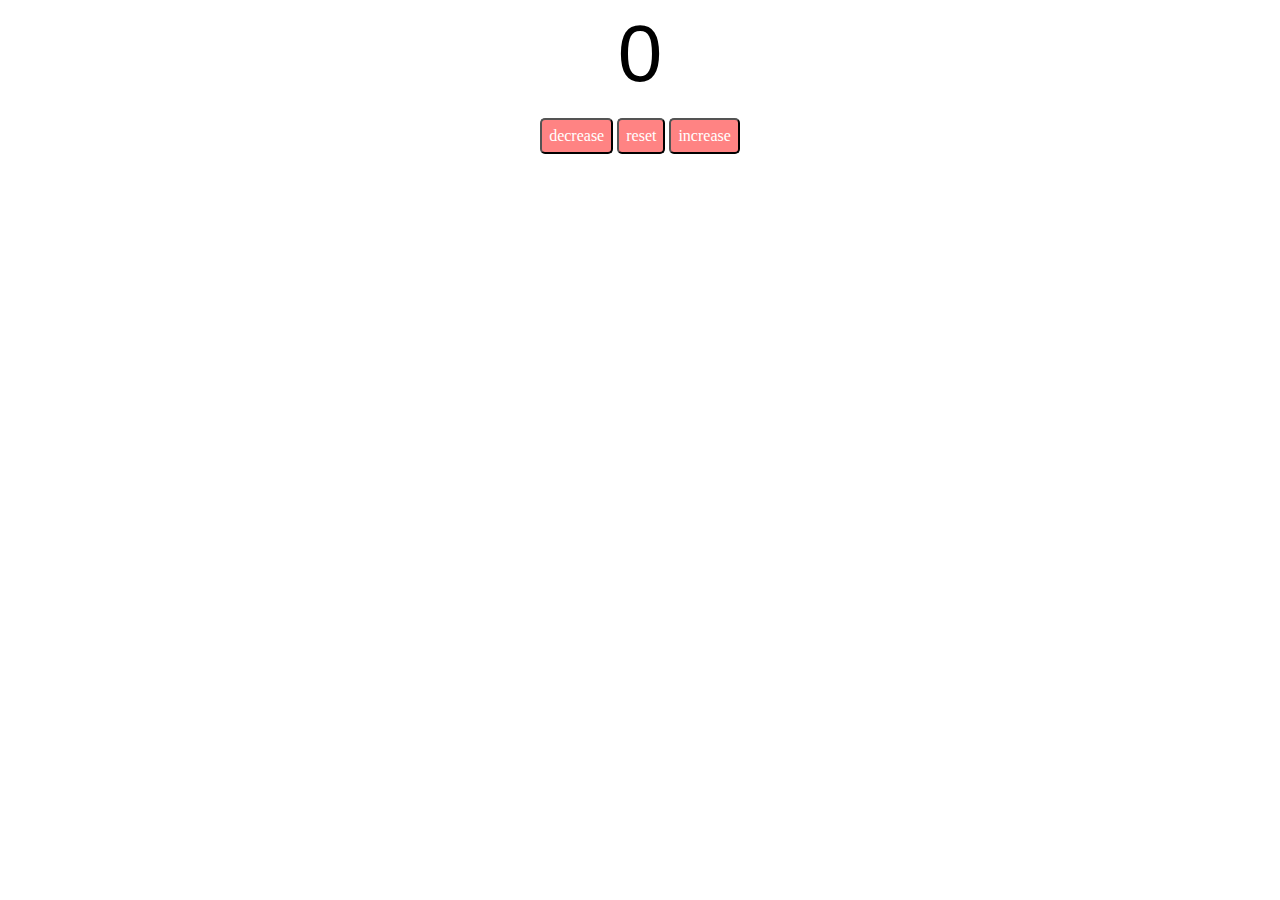
<file: CounterProgram/index.html>
<!DOCTYPE html>
<html lang="en">
<head>
    <meta charset="UTF-8">
    <meta name="viewport" content="width=device-width, initial-scale=1.0">
    <title>Counter Program</title>
    <link rel="stylesheet" href="style.css">
</head>
<body>
    <label id="countlabel">0</label><br>
    <div id="btncontainers">
    <button id="decreasebtn" class="buttons">decrease</button>
    <button id="resetbtn" class="buttons">reset</button>
    <button id="increasebtn" class="buttons">increase</button>
    </div>
    <script src="index.js"></script>
</body>
</html>
</file>
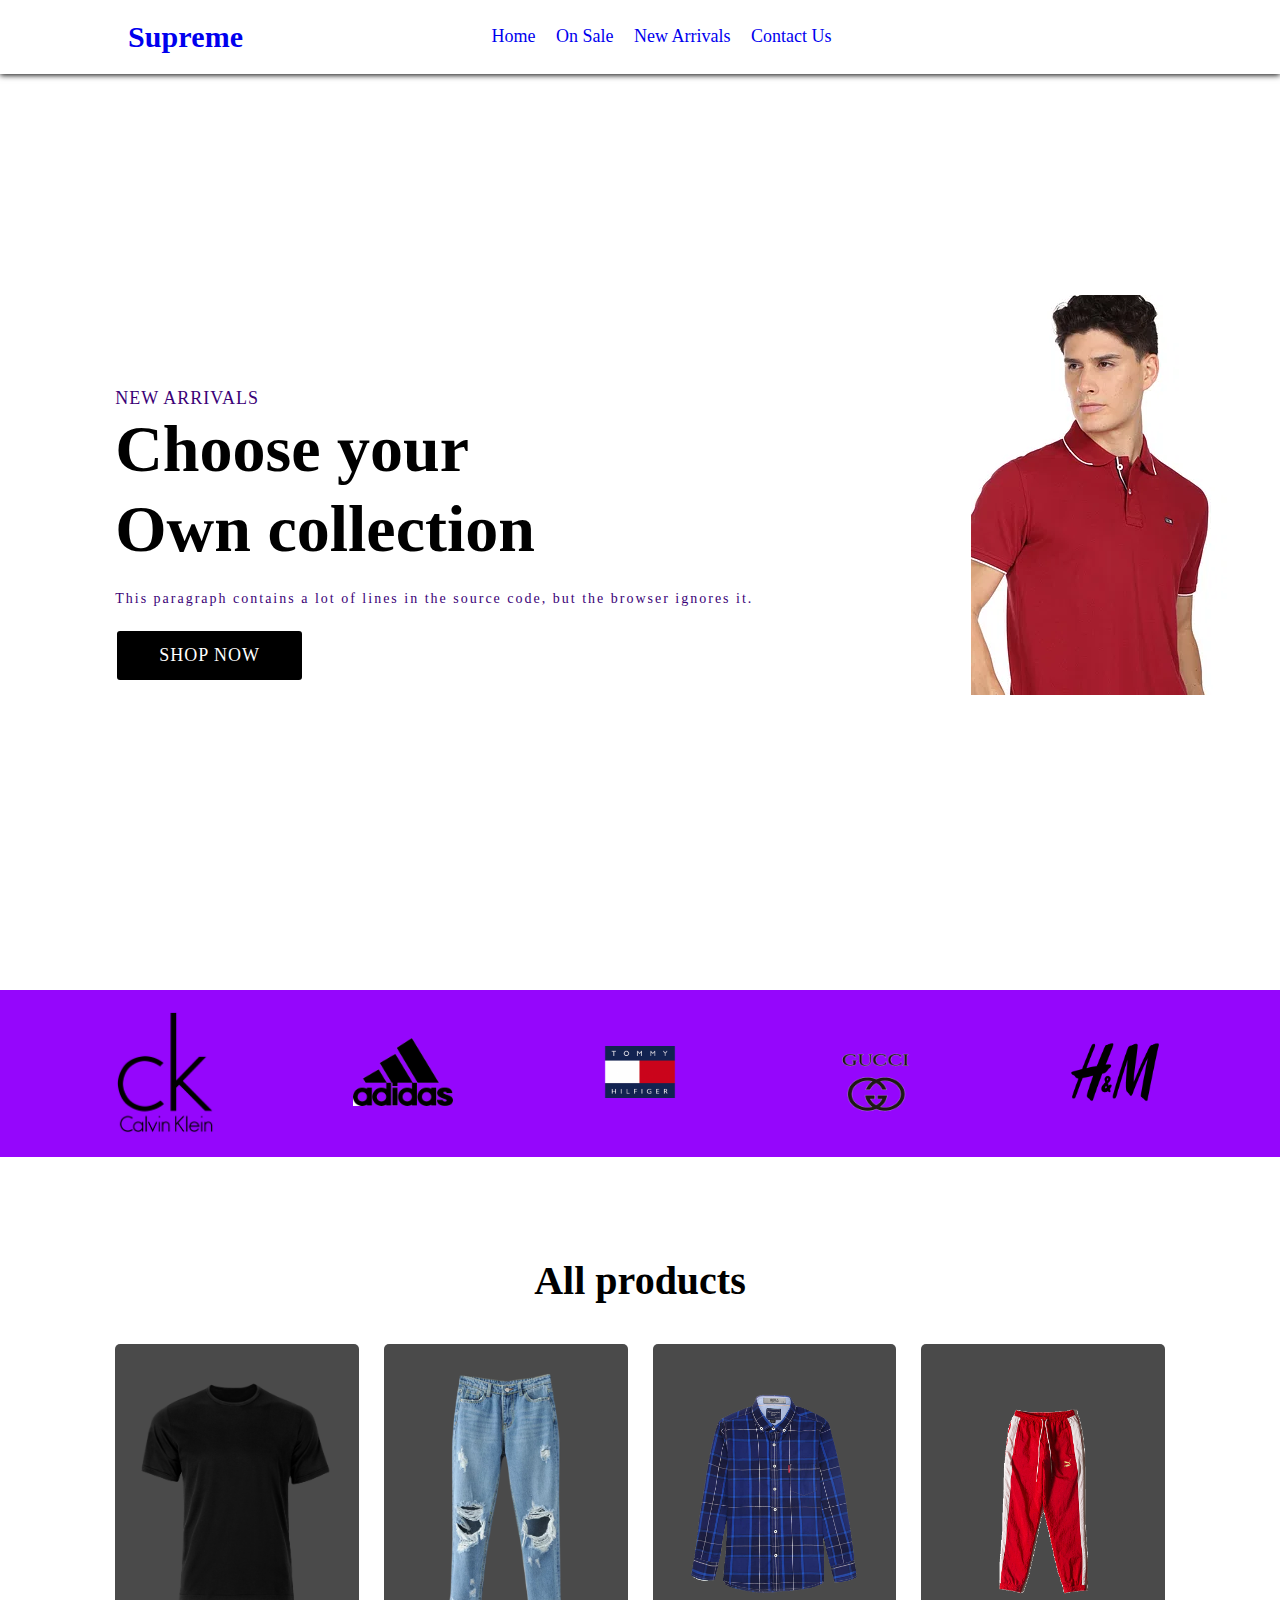
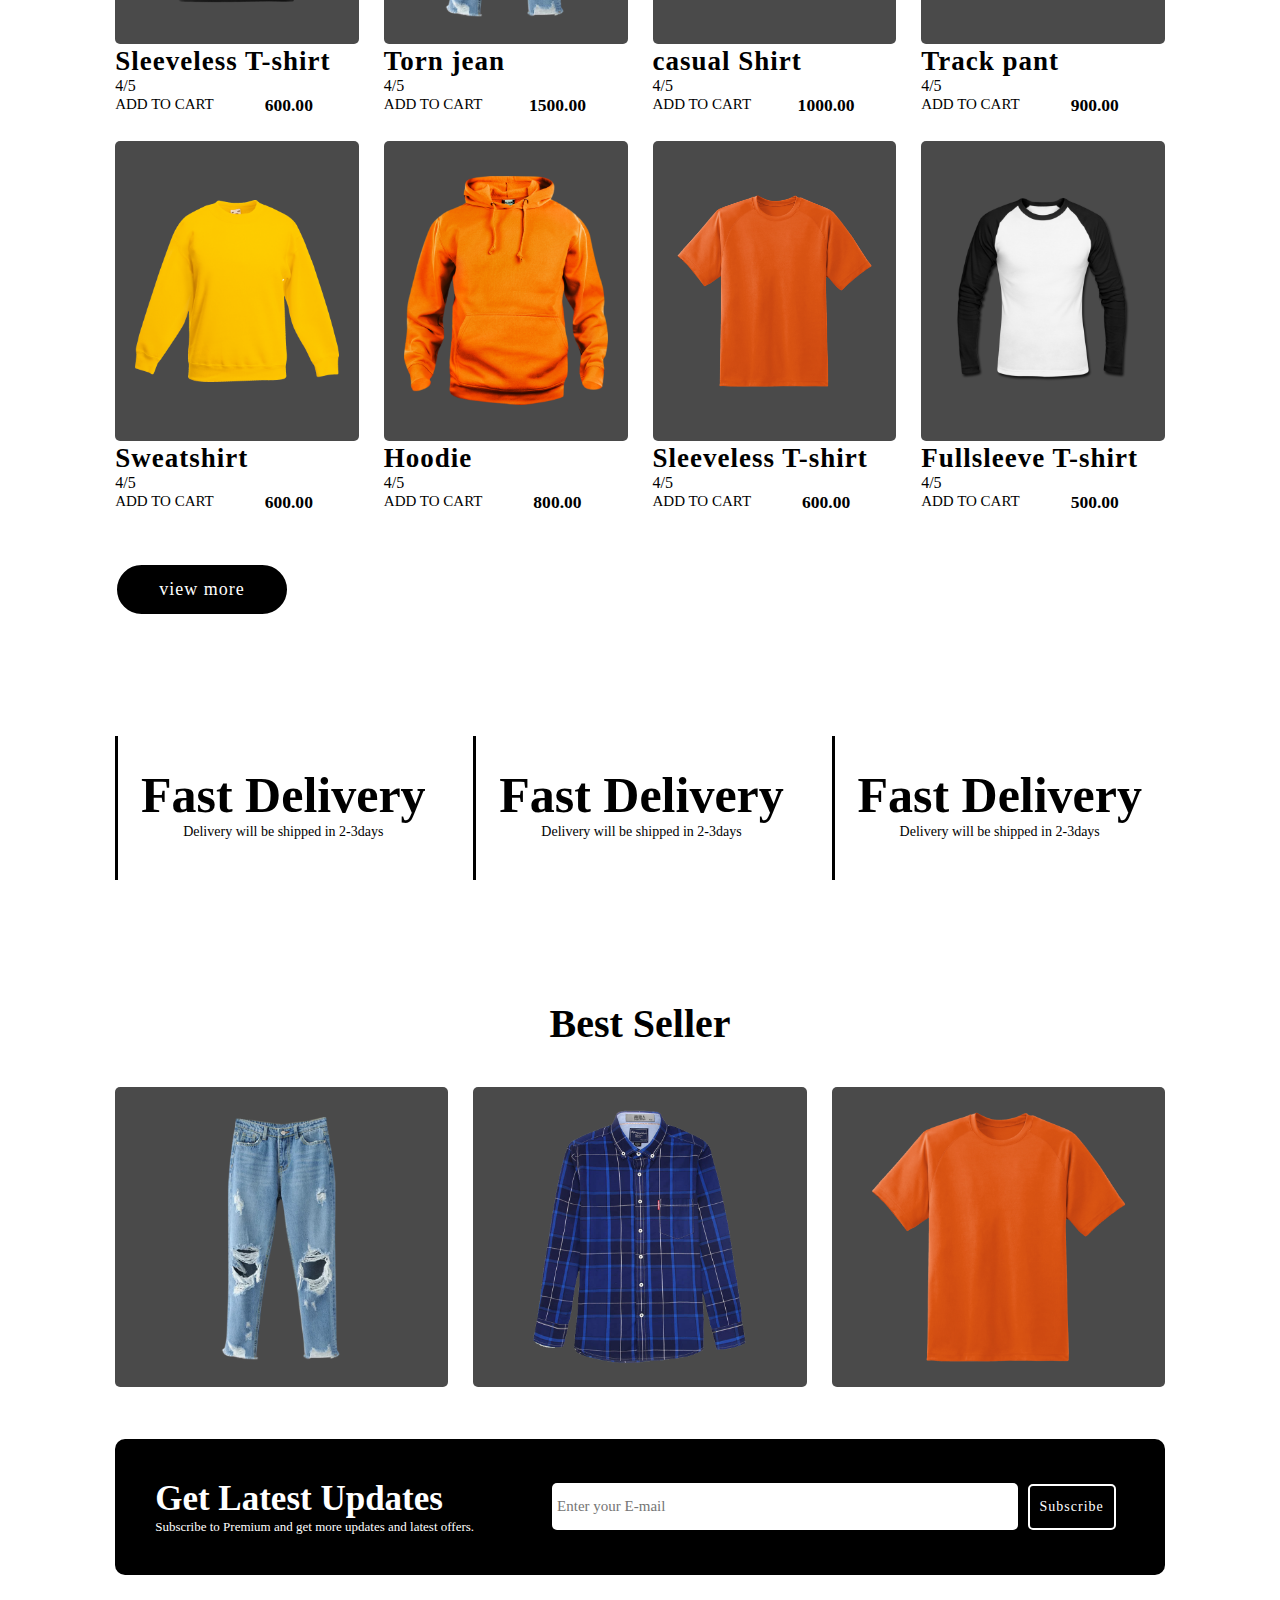
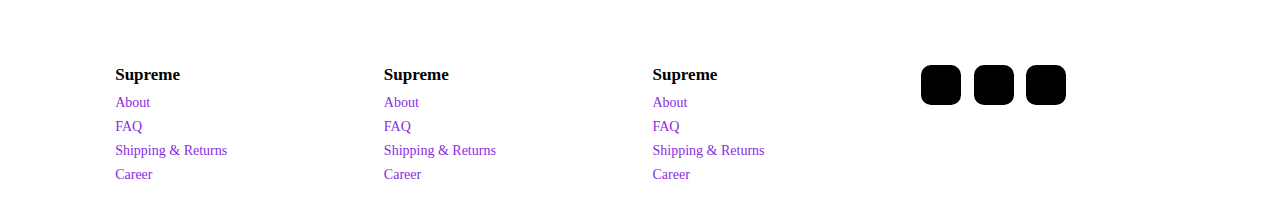
<file: Supreme/index.html>
<!DOCTYPE html>
<html lang="en">
<head>
    <meta charset="UTF-8">
    <meta name="viewport" content="width=device-width, initial-scale=1.0">
    <title>Supreme</title>
    <link rel="stylesheet" href="style.css">
    <link rel="stylesheet" href="https://cdnjs.cloudflare.com/ajax/libs/font-awesome/6.5.1/css/all.min.css" integrity="sha512-DTOQO9RWCH3ppGqcWaEA1BIZOC6xxalwEsw9c2QQeAIftl+Vegovlnee1c9QX4TctnWMn13TZye+giMm8e2LwA==" crossorigin="anonymous" referrerpolicy="no-referrer" />
</head>
<body>
    <!--header-->
    <header class="header">
        <a href="#" class="logo">Supreme</a>
        <nav class="navbar">
            <a href="#">Home</a>
            <a href="#">On Sale</a>
            <a href="#">New Arrivals</a>
            <a href="#">Contact Us</a>
        </nav>
        <div class="activity">
            <i class="fa-solid fa-magnifying-glass"></i>
            <i class="fa-solid fa-cart-shopping"></i>
            <i class="fa-solid fa-user"></i>
            <i class="fa-solid fa-bars" id="menu"></i>
        </div>
    </header>
<!--homepage-->
    <section class="home">
        <div class="text-content">
            <p>New arrivals</p>
            <h1>Choose your</h1>
            <h1>Own collection</h1>
            <p class="para">This paragraph
                contains a lot of lines
                in the source code,
                but the browser 
                ignores it.</p>
            <button class="btn">SHOP NOW</button>    
        </div>
    </section>
    <!--brand-->
    <section class="brand">
        <div class="brand-row">
            <div class="brand-content">
                <img src="CK.png" alt="">
            </div>
            <div class="brand-content">
                <img src="pngwing.com.png" alt="">
            </div>
            <div class="brand-content">
                <img src="brand3.png" alt="">
            </div>
            <div class="brand-content">
                <img src="brand4.png" alt="">
            </div>
            <div class="brand-content">
                <img src="brand5.png" alt="">
            </div>
        </div>
    </section>
    <!--products-->
<section class="products">
    <h1 class="title">All products</h1>
    <div class="product-sec">
    <div class="product-container">
        <img src="sleevless T-shirt.png" alt="">
        <div class="product-text">
            <h2>Sleeveless T-shirt</h2>
        </div>
        <div class="rating">
            <i class="fa-solid fa-star"></i>
            <i class="fa-solid fa-star"></i>
            <i class="fa-solid fa-star"></i>
            <i class="fa-solid fa-star"></i>
            <i class="fa-regular fa-star"></i>
            <span>4/5</span>
        </div>
        <div class="price-section">
            <span>ADD TO CART<i class="fa-solid fa-cart-shopping"></i></span>
            <h3>600.00<h3>
        </div>
    </div>
    <div class="product-container">
        <img src="product2.png" alt="">
        <div class="product-text">
            <h2>Torn jean</h2>
        </div>
        <div class="rating">
            <i class="fa-solid fa-star"></i>
            <i class="fa-solid fa-star"></i>
            <i class="fa-solid fa-star"></i>
            <i class="fa-solid fa-star"></i>
            <i class="fa-regular fa-star"></i>
            <span>4/5</span>
        </div>
        <div class="price-section">
            <span>ADD TO CART<i class="fa-solid fa-cart-shopping"></i></span>
            <h3>1500.00<h3>
        </div>
    </div>
    <div class="product-container">
        <img src="product3.png" alt="">
        <div class="product-text">
            <h2>casual Shirt</h2>
        </div>
        <div class="rating">
            <i class="fa-solid fa-star"></i>
            <i class="fa-solid fa-star"></i>
            <i class="fa-solid fa-star"></i>
            <i class="fa-solid fa-star"></i>
            <i class="fa-regular fa-star"></i>
            <span>4/5</span>
        </div>
        <div class="price-section">
            <span>ADD TO CART <i class="fa-solid fa-cart-shopping"></i></span>
            <h3>1000.00<h3>
        </div>
    </div>
    <div class="product-container">
        <img src="product4.png" alt="">
        <div class="product-text">
            <h2>Track pant</h2>
        </div>
        <div class="rating">
            <i class="fa-solid fa-star"></i>
            <i class="fa-solid fa-star"></i>
            <i class="fa-solid fa-star"></i>
            <i class="fa-solid fa-star"></i>
            <i class="fa-regular fa-star"></i>
            <span>4/5</span>
        </div>
        <div class="price-section">
            <span>ADD TO CART<i class="fa-solid fa-cart-shopping"></i></span>
            <h3>900.00<h3>
        </div>
    </div>
    <div class="product-container">
        <img src="product5.png" alt="">
        <div class="product-text">
            <h2>Sweatshirt</h2>
        </div>
        <div class="rating">
            <i class="fa-solid fa-star"></i>
            <i class="fa-solid fa-star"></i>
            <i class="fa-solid fa-star"></i>
            <i class="fa-solid fa-star"></i>
            <i class="fa-regular fa-star"></i>
            <span>4/5</span>
        </div>
        <div class="price-section">
            <span>ADD TO CART<i class="fa-solid fa-cart-shopping"></i></span>
            <h3>600.00<h3>
        </div>
    </div>
    <div class="product-container">
        <img src="product6.png" alt="">
        <div class="product-text">
            <h2>Hoodie</h2>
        </div>
        <div class="rating">
            <i class="fa-solid fa-star"></i>
            <i class="fa-solid fa-star"></i>
            <i class="fa-solid fa-star"></i>
            <i class="fa-solid fa-star"></i>
            <i class="fa-regular fa-star"></i>
            <span>4/5</span>
        </div>
        <div class="price-section">
            <span>ADD TO CART <i class="fa-solid fa-cart-shopping"></i></span>
            <h3>800.00<h3>
        </div>
    </div>
    <div class="product-container">
        <img src="product7.png" alt="">
        <div class="product-text">
            <h2>Sleeveless T-shirt</h2>
        </div>
        <div class="rating">
            <i class="fa-solid fa-star"></i>
            <i class="fa-solid fa-star"></i>
            <i class="fa-solid fa-star"></i>
            <i class="fa-solid fa-star"></i>
            <i class="fa-regular fa-star"></i>
            <span>4/5</span>
        </div>
        <div class="price-section">
            <span>ADD TO CART <i class="fa-solid fa-cart-shopping"></i></span>
            <h3>600.00<h3>
        </div>
    </div>
    <div class="product-container">
        <img src="product8.png" alt="">
        <div class="product-text">
            <h2>Fullsleeve T-shirt</h2>
        </div>
        <div class="rating">
            <i class="fa-solid fa-star"></i>
            <i class="fa-solid fa-star"></i>
            <i class="fa-solid fa-star"></i>
            <i class="fa-solid fa-star"></i>
            <i class="fa-regular fa-star"></i>
            <span>4/5</span>
        </div>
        <div class="price-section">
            <span>ADD TO CART <i class="fa-solid fa-cart-shopping"></i></span>
            <h3>500.00<h3>
        </div>
    </div>
    </div>
    <button class="btn viewbtn">view more</button>
</section>
<!--facility-->
<section class="facility">
    <div class="facility-row">
        <div class="facility-container">
            <i class="fa-solid fa-truck"></i>
            <h2>Fast Delivery</h2>
            <p>Delivery will be shipped in 2-3days</p>
        </div>
        <div class="facility-container">
            <i class="fa-solid fa-truck"></i>
            <h2>Fast Delivery</h2>
            <p>Delivery will be shipped in 2-3days</p>
        </div>
        <div class="facility-container">
            <i class="fa-solid fa-truck"></i>
            <h2>Fast Delivery</h2>
            <p>Delivery will be shipped in 2-3days</p>
        </div>
        </div>
</section>
<!--seller-->
<section class="seller">
    <h1 class="title">Best Seller</h1>
    <div class="seller-row">
        <div class="product-container selller-container">
            <img src="product2.png" alt="">
        </div>
        <div class="product-container selller-container">
            <img src="product3.png" alt="">
        </div>
        <div class="product-container selller-container">
            <img src="product7.png" alt="">
        </div>
    </div>
    <div class="update">
        <div class="text">
            <h2>Get Latest Updates</h2>
            <p>Subscribe to Premium and get more updates and latest offers.</p>
        </div>
        <span><input type="text" name="" id="" placeholder="Enter your E-mail"><button class="btn">Subscribe</button></span>
    </div>

</section>
<!--footer-->
<footer class="footer">
  
        <div class="footer-box">
            <h3>Supreme</h3>
            <a href="#">About</a>
            <a href="#">FAQ</a>
            <a href="#">Shipping & Returns</a>
            <a href="#">Career</a>
        </div>
        <div class="footer-box">
            <h3>Supreme</h3>
            <a href="#">About</a>
            <a href="#">FAQ</a>
            <a href="#">Shipping & Returns</a>
            <a href="#">Career</a>
        </div>
        <div class="footer-box">
            <h3>Supreme</h3>
            <a href="#">About</a>
            <a href="#">FAQ</a>
            <a href="#">Shipping & Returns</a>
            <a href="#">Career</a>
        </div>
        <div class="social-media">
            <i class="fa-brands fa-facebook"></i>
            <i class="fa-brands fa-instagram"></i>
            <i class="fa-brands fa-twitter"></i>
        </div>  
</footer>

    <script src="script.js"></script>
    
</body>
</html>
</file>
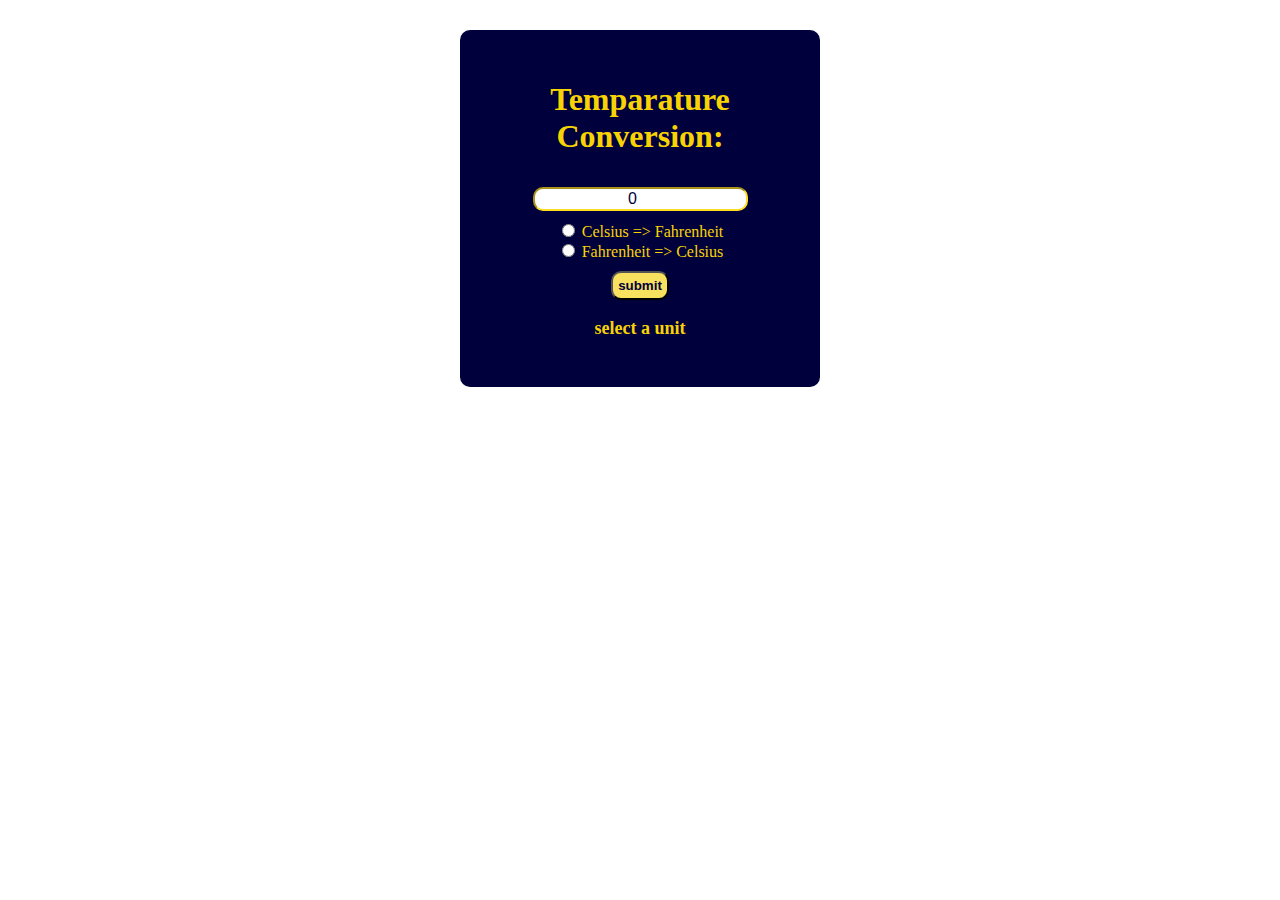
<file: Temparature Conversion Program/index.html>
<!DOCTYPE html>
<html lang="en">
<head>
    <meta charset="UTF-8">
    <meta name="viewport" content="width=device-width, initial-scale=1.0">
    <title>Temparature Conversion Program</title>
    <link rel="stylesheet" href="style.css">
</head>
<body>
    <form>
        <h1>Temparature Conversion:</h1>
        <input type="number" id="textBox" value="0"><br>

        <input type="radio" id="toFahrenheit" name="unit">
        <label for ="toFahrenheit">Celsius => Fahrenheit</label><br>

        <input type="radio" id="toCelsius" name="unit">
        <label for ="toCelsius"> Fahrenheit => Celsius</label><br>

        <button type="button" onclick="convert()">submit</button><br>

        <p id="result">select a unit</p>
    </form>

    <script src="index.js"></script>
</body>
</html>
</file>
<file: CounterProgram/style.css>
#countlabel{
    font-size: 5em;
    font-family: sans-serif;
    text-align: center;
    display: block;
}

#btncontainers{
    text-align: center;

.buttons{   
    color: white;
    background-color: rgb(255, 131, 131);
    padding: 7px;
    font-family: 'Times New Roman';
    font-size: medium;
    border-radius: 5px;
    cursor: pointer;
    transition: background-color 0.25sec;
}

.buttons:hover{
    background-color: rgb(254, 1, 1);
}
</file>
<file: Supreme/style.css>
*{
    margin: 0;
    padding: 0;
    box-sizing: border-box;
    scroll-behavior: smooth;
    font-family: tahoma;
    outline: none;
    border: none;
}
:root{
    --bg-color: white;
    --text-color: black;
    --main-color: white;
    --other-color: rgb(253, 233, 5);
    --sec-text-color: rgba(255, 255, 255, 0.281);
    --h1-font : 6.6rem;
    --h2-font: 3.5rem;
    --p-font: 1.8rem;
}
html{
    overflow-x: hidden;
    font-size: 62.5%;
}
.header{
    position: absolute;
    left: 0;
    top: 0;
    justify-content: space-between;
    display: flex;
    align-items: center;
    width: 100%;
    padding: 2rem 10%;
    background: var(--bg-color);
    z-index: 100;
    box-shadow: 0 1px 6px 0 black;
}
.header a{
    text-decoration: none;
}
.logo{
    font-size: 3rem;
    font-weight: 600;
    letter-spacing: .01rem;
}
.navbar a{
    display: inline-block;
    font-size: var(--p-font);
    margin-left: 1.8rem;
    background: transparent;
    font-weight: 500;
    border-bottom: 2px solid transparent;
    transition: .5s ease;
}
.navbar a:hover{
    color:rgb(205, 154, 252)
}
.activity{
    font-size: var(--p-font);
    display: flex;
    align-items: center;
}
.activity i{
    cursor: pointer;
    margin: 0 1.5rem;
    display: inline-block;
}
#menu{
    display: none;
}
section{
    padding: 10rem 9% 2rem;
}
.home{
    display: flex;
    justify-content: flex-start;
    align-items: center;
    min-height: 110vh;
    background: url(supreme1.webp)no-repeat;
    background-color: var(--main-color);
    background-position: right;
}
.text-content p{
    font-size: var(--p-font);
    color: rgb(58, 1, 119);
    text-transform: uppercase;
    letter-spacing: 0.1rem;
}
.text-content h1{
    font-size: var(--h1-font);
    line-height: 1.2;
    font-weight: 700;
}
.text-content .para{
    font-size: 1.4rem;
    text-transform: none;
    font-weight: 400;
    margin: 2rem 0;
    letter-spacing: 0.2rem;
    line-height: 1.5;
    max-width: 65rem;
}
.btn{
    background: black;
    padding: 1.4rem 4.2rem;
    color: white;
    font-size: var(--p-font);
    border-radius: 0.5rem;
    border: 0.2rem solid white;
    letter-spacing: 0.1rem;
    font-weight: 500;
    cursor: pointer;
}
.btn:hover{
    color:white;
    background: rgb(161, 78, 255) ;
}
.brand{
    padding: 2rem 9% 2rem;
    background-color: rgb(149, 6, 252);
}
.brand-content img{
    height: 15vh;
    width: 100%;
}
.brand-row{
    display: flex;
    align-items: center;
    justify-content: space-between;
    
}
.title{
    font-size: 4rem;
    text-align: center;
    margin-bottom: 4rem;
    font-weight: bold;
}
.product-sec{
    display: grid;
    grid-template-columns: repeat(4,1fr);
    gap: 2.5rem;
}
.product{
    display: flex;
    min-height: 100vh;
    flex-direction: column;
    width: 100%;
    background: var(--bg-color);
}
.product-container img{
   padding: 2rem;
   height: 30rem;
   width: 100%;
   background: rgb(74, 74, 74);
   border-radius: .5rem;
   cursor: pointer;
   object-fit: contain;
}
.product-text{
    font-size: 1.8rem;
    letter-spacing: .1rem;
}
.rating{
    display: flex;
    align-items: center;
    font-size: 1.6rem;
}
.rating i{
    color: var(--other-color);
}
.price-section{
    display: flex;
    justify-content: space-between;
    font-size: 1.5rem;
    width: 100%;
}
.price-section span{
    font-weight: 500;
    display: flex;
    align-items: center;
    cursor: pointer;
    border-bottom: 2px solid transparent;
    transition: .4s ease;
}
.price-section span:hover{
    border-bottom: 2px solid black;
}
.price-section i{
    font-size: 2rem;
    margin-left: .5rem;
}
.viewbtn{
    margin-top: 5rem;
    border-radius: 10rem;
}
.product-container{
    transition: .5s ease;
}
.product-container:hover{
    scale: 1.1;
}
.facility-row{
    display: flex;
    justify-content: center;
    align-items: center;
    gap: 2.5rem;
    flex-wrap: wrap;
}
.facility-container {
    flex: 1 1 30rem;
    padding: 3rem 2rem 4rem;
    text-align: center;
    cursor: pointer;
    border-left: .3rem solid black;
    transition: .5s ease;
}
.facility-container:hover{
    scale: 1.3;
}
.facility-container i{
    font-size: 5rem;
}
.facility-container h2{
    font-size: 5rem;
}
.facility-container p{
    font-size: 1.4rem;
}
.seller-row{
    display: grid;
    grid-template-columns: repeat(3,1fr);
    gap: 2.5rem;
    width: 100%;
}
.seller-row img{
    width: 100%;
    transition: .5s ease;
}
.seller-row img:hover{
    scale: 1.02;
}
.update{
    background: black;
    padding: 4rem;
    margin-top: 5rem;
    border-radius: 1rem;
    display: flex;
    justify-content: space-between;
    align-items: center;
}
.text h2{
    color: white;
    font-size: 3.5rem;
}
.text p{
    color: white;
    font-size: 1.3rem;
}
.update span{
    display: flex;
    align-items: center;
    justify-content: center;
    width: 60%;
}
.update span input{
    padding: 1.5rem .5rem;
    font-size: 1.5rem;
    border-radius: .5rem;
    width: 80%;
    margin-right: 1rem;
}
input::placeholder{
    font-size: 1.5rem;
}
.update span button{
    padding: 1.3rem 1rem;
    font-size: 1.4rem;
    border: .2rem solid white;
}
.footer{
    padding: 7rem 9% 2rem;
    display: grid;
    gap: 2.5rem;
    grid-template-columns: repeat(4,1fr);
}
.footer-box{
    display: grid;
    flex-direction: column;
}
.footer-box h3{
    font-size: 1.7rem;
    font-weight: 600;
    margin-bottom: 1rem;
}
.social-media h3{
    font-size: 1.7rem;
    font-weight: 600;
    margin-bottom: 1rem;
}
.footer-box a{
    color: blueviolet;
    font-size: 1.4rem;
    margin-bottom: .8rem;
    text-decoration: none;
}
.social-media i{
    display: inline-flex;
    height: 4rem;
    width: 4rem;
    font-size: 1.8rem;
    justify-content: center;
    align-items: center;
    background: black;
    color: white;
    border-radius: 1rem;
    border: .2rem solid black;
    margin-right: 1rem;
    cursor: pointer;
}
.social-media i:hover{
    color: black;
    background: white;
}
@media(max-width:1400px) {
    html {
        font-size: 535;
    }

    .brand {
        padding: 2rem 9% 2rem;
    }

    .brand img {
        width: 100%;
        max-width: 100px;
        height: auto;
    }
}

@media(max-width:1000px) {
    .header {
        padding: 2rem 3%;
    }

    section {
        padding: 10rem 3% 2rem;
    }

    .product-sec {
        grid-template-columns: repeat(3, 1fr);
    }

    .update {
        flex-direction: column;
    }

    .update span {
        width: 100%;
        margin-top: 2rem;
    }
}

@media(max-width:788px) {
    #menu {
        display: block;
    }
    .navbar{
        position: absolute;
        left: 0;
        top: 100%;
        width: 100%;
        padding: 1rem 3%;
        background: var(--bg-color);
        border-top: 1px solid rgba(0,0,0,.1);
        box-shadow: 0 .5rem 1rem rgba(0,0,0,.1);
        display: none;
    }
    .navbar.active{
        display: block;
    }
    .navbar a{
        font-size: 2rem;
        margin: 3rem 0;
        display: block;
    }
    .product-sec{
        grid-template-columns: repeat(2,1fr);
    }
    .seller-row{
        grid-template-columns: repeat(2,1fr);
    }
    .footer{
        grid-template-columns: repeat(2,1fr);
    }
}
@media(max-width:450px){
    html{
        font-size: 50%;
    }
    .product-sec{
        grid-template-columns: repeat(1,1fr);
    }
    .seller-row{
        grid-template-columns: repeat(1,1fr);
    }
    .footer{
        grid-template-columns: repeat(1,1fr);
    }

}
</file>
<file: Temparature Conversion Program/style.css>
body{
    font-family: 'Times New Roman', Times, serif;
    background-color: white;
    margin-top: 30px;
}
h1{
    text-align: center;
    color: #f8d304;
}
form{
    margin: auto;
    text-align: center;
    font-size: medium;
    background-color: rgb(0, 0, 61);
    max-width: 300px;
    color: rgb(248, 211, 4);
    padding: 30px;
    border-radius: 10px;
    border-color: rgb(248, 211, 4);
    box-shadow: #f8d304;
}
#textBox{
    margin-top: 10px;
    margin-bottom: 10px;
    text-align: center;
    font-size: 1em;
    color: rgb(0, 0, 61);
    border-color: #fddd23;
    border-radius: 10px;
}
label{
    margin-bottom: 10px;
}
button{
    margin-top: 10px;
    padding: 05px;
    color: rgb(0, 0, 61);
    background-color: #f8e15e;
    border-radius: 10px 10px;
    cursor: pointer;
    font-weight: bold;
}
button:hover{
    background-color: #766402;
}
#result{
    font-size: large;
    font-weight: bold;
}
</file>
